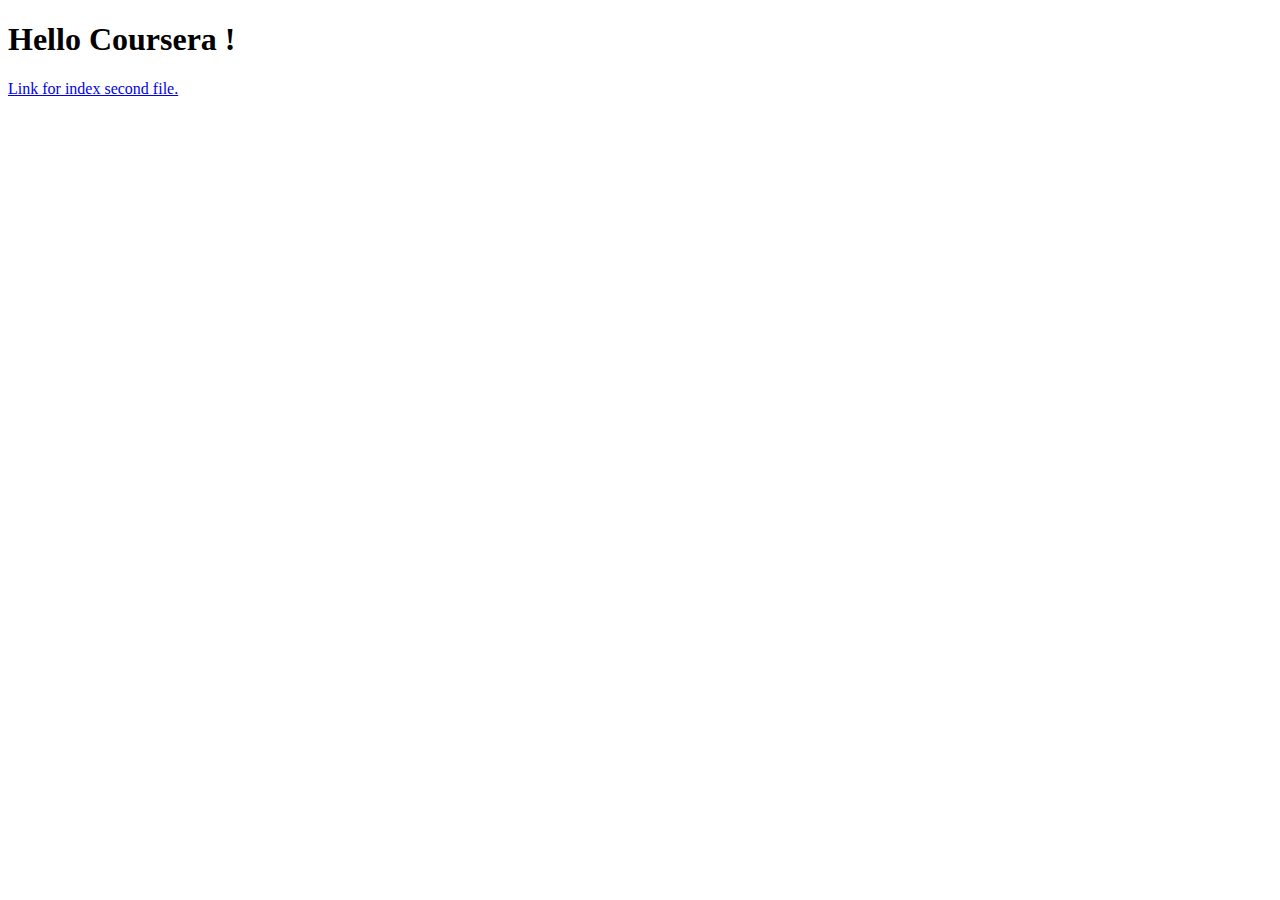
<file: First/index.html>
<!DOCTYPE html>
<html>
<head>
	<title>Hello Coursera !</title>
</head>
<body>
<h1>Hello Coursera !</h1>
<a href="https://www.google.com" target="_blank" title='Index Second Html File'>Link for index second file. </a>
</body>
</html>
</file>
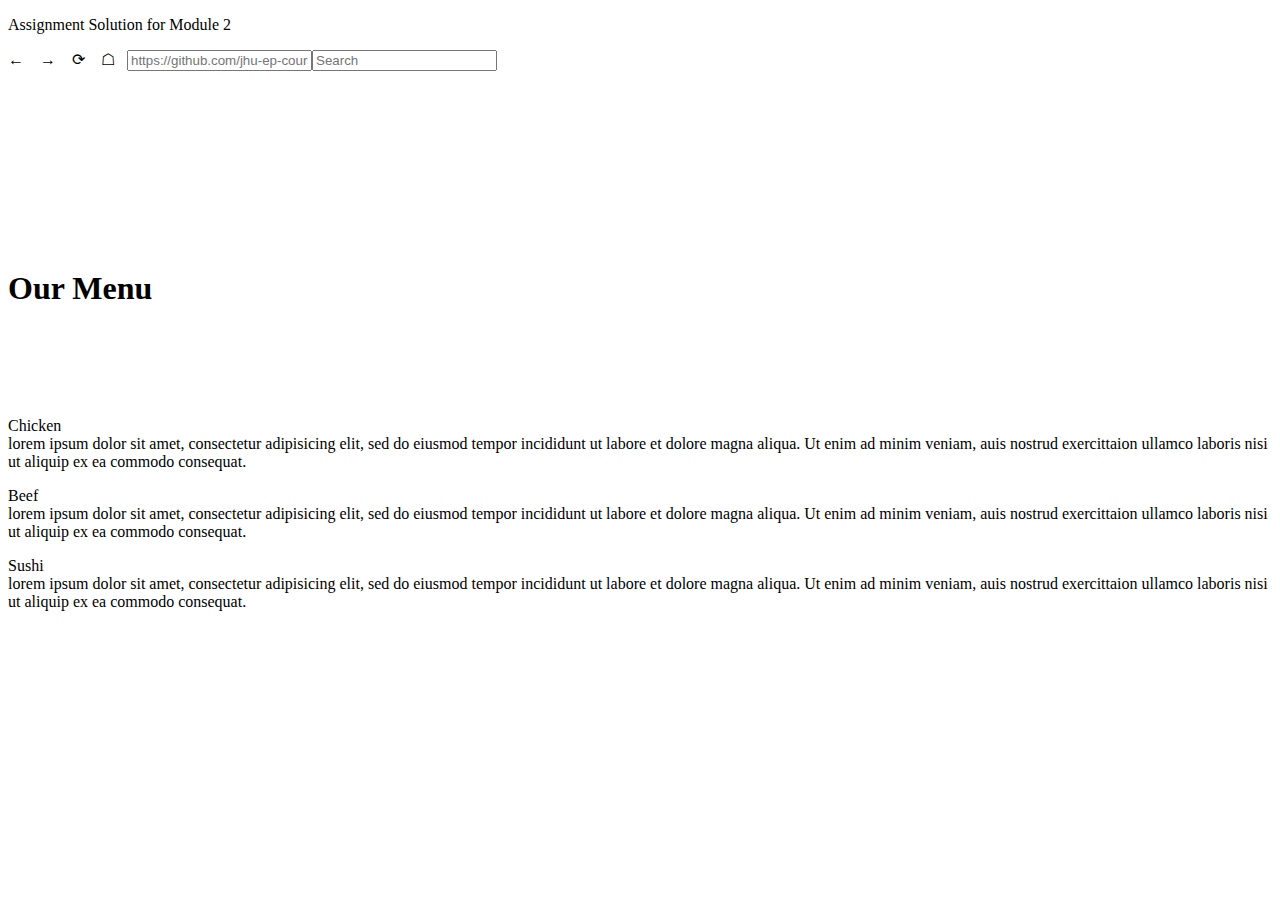
<file: module-2-solution/index.html>
<!DOCTYPE html>
<html lang="en_IN">
<head>
	<meta charset="utf-8">
	<meta charset="utf-8">
	<title></title>
</head>
<body>
	<div id='searchbox'>
		<p id="heading">Assignment Solution for Module 2</p>
		<p>
			&#8592;&nbsp;&nbsp;&nbsp;&nbsp;&#8594;&nbsp;&nbsp;&nbsp;&nbsp;&#10227;&nbsp;&nbsp;&nbsp;&nbsp;&#9750;&nbsp;&nbsp;
			<input id="input1" type="text" placeholder="https://github.com/jhu-ep-coursera/fullstack-course4/blob/master/assignments/assignment2/Assignment-2.md"><input type="text" placeholder="Search">
		</p>
	</div>
	<br><br><br><br><br><br><br><br><br>
	<h1>Our Menu</h1>
	<br><br><br><br>
	<p id="chicken">
		<span id="boxchicken"> Chicken </span>
		<br>
		lorem ipsum dolor sit amet, consectetur adipisicing elit, sed do eiusmod tempor incididunt ut labore et dolore magna aliqua. Ut enim ad minim veniam, auis nostrud exercittaion ullamco laboris nisi ut aliquip ex ea commodo consequat.
	</p>
	<p id="beef">
		<span id="boxbeef"> Beef </span>
		<br>
		lorem ipsum dolor sit amet, consectetur adipisicing elit, sed do eiusmod tempor incididunt ut labore et dolore magna aliqua. Ut enim ad minim veniam, auis nostrud exercittaion ullamco laboris nisi ut aliquip ex ea commodo consequat.
	</p>
	<p id="sushi">
		<span id="boxsushi"> Sushi </span>
		<br>
		lorem ipsum dolor sit amet, consectetur adipisicing elit, sed do eiusmod tempor incididunt ut labore et dolore magna aliqua. Ut enim ad minim veniam, auis nostrud exercittaion ullamco laboris nisi ut aliquip ex ea commodo consequat.
	</p>
	<br><br><br><br><br><br><br><br><br><br><br><br><br><br>
	<div id="bottombox"></div>
	<link rel="stylesheet" type="text/css" href="G:\fullstack-course4-master\assignments\Solutions\module-2-solution\CSS\module-2-solution.css">
</body>
</html>
</file>
